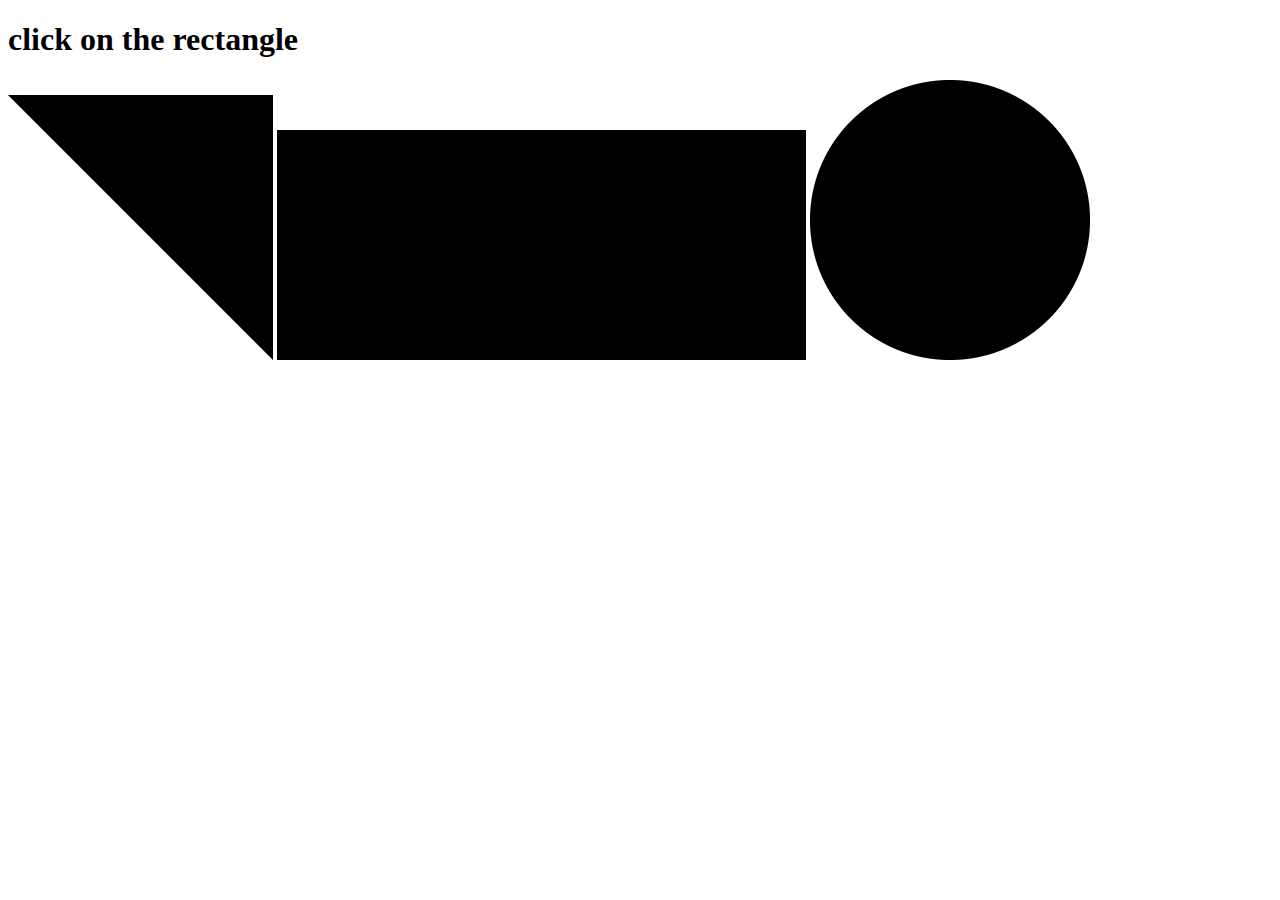
<file: www/static/pickrectangle.html>
<!DOCTYPE html>
<html>
<head>
	<style>
	.hidden { display: none; }
	</style>
</head>
<body>
	<h1>click on the rectangle</h1>

	<a class="shape triangle">
		<img src="shapes/triangle.png" border="0">
	</a>

	<a class="shape rectangle">
		<img src="shapes/rectangle.png" border="0">
	</a>

	<a class="shape circle">
		<img src="shapes/circle.png" border="0">
	</a>

	<audio id="intro-sound" autoplay="autoplay">
	    <source src="sounds/ClickOnTheRectangle.m4a" />     
	</audio>

	<audio id="right-sound">
	    <source src="sounds/GreatJob.m4a" />     
	</audio>

	<audio id="wrong-sound">
	    <source src="sounds/TryAgain.m4a" />     
	</audio>

<script src="//cdnjs.cloudflare.com/ajax/libs/jquery/2.1.1/jquery.min.js"></script>

<script>

$(function() {

	$audio_right = $('#right-sound');
	$audio_wrong = $('#wrong-sound');

	$('.shape').on('click', function() {

		if($(this).hasClass('rectangle')) {
			$audio_right.get(0).play();
			// alert('great job!');
		} else {
			$audio_wrong.get(0).play();
			// alert('try again!');
		}
	});

});

</script>

</body>
</html>
</file>
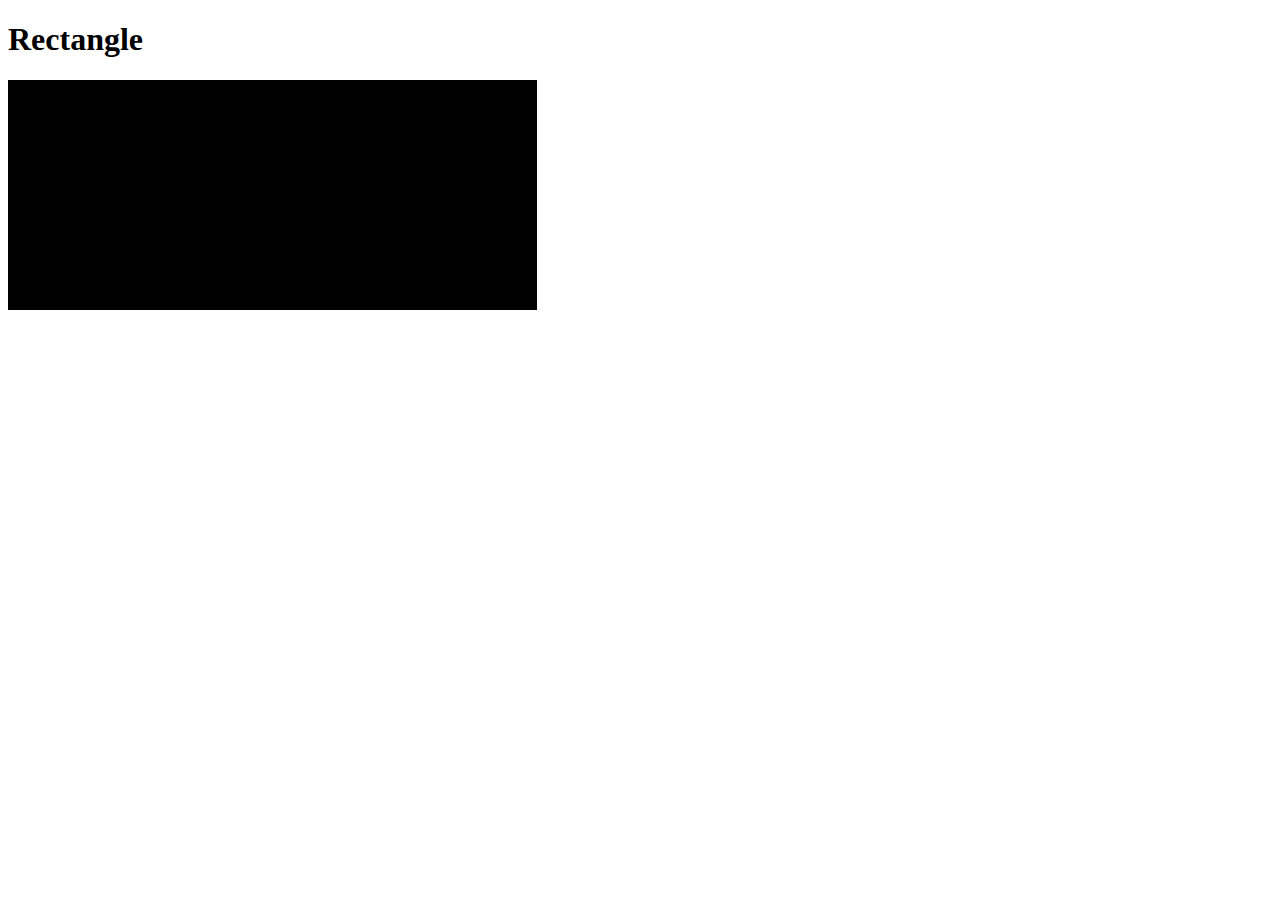
<file: www/static/rectangle.html>
<!DOCTYPE html>
<html>
<head>
	<style>
	.hidden { display: none; }
	</style>
</head>
<body>
	<h1>Rectangle</h1>
	<img src="shapes/rectangle.png" border="0">
	
	<div class="hidden">
	<audio autoplay="autoplay" controls="controls">
	    <source src="sounds/Rectangle.m4a" />     
	</audio>
	</div>

<script>
	setTimeout(function() {
		window.location.href = "pickrectangle.html";
	}, 10000);
</script>

</body>
</html>
</file>
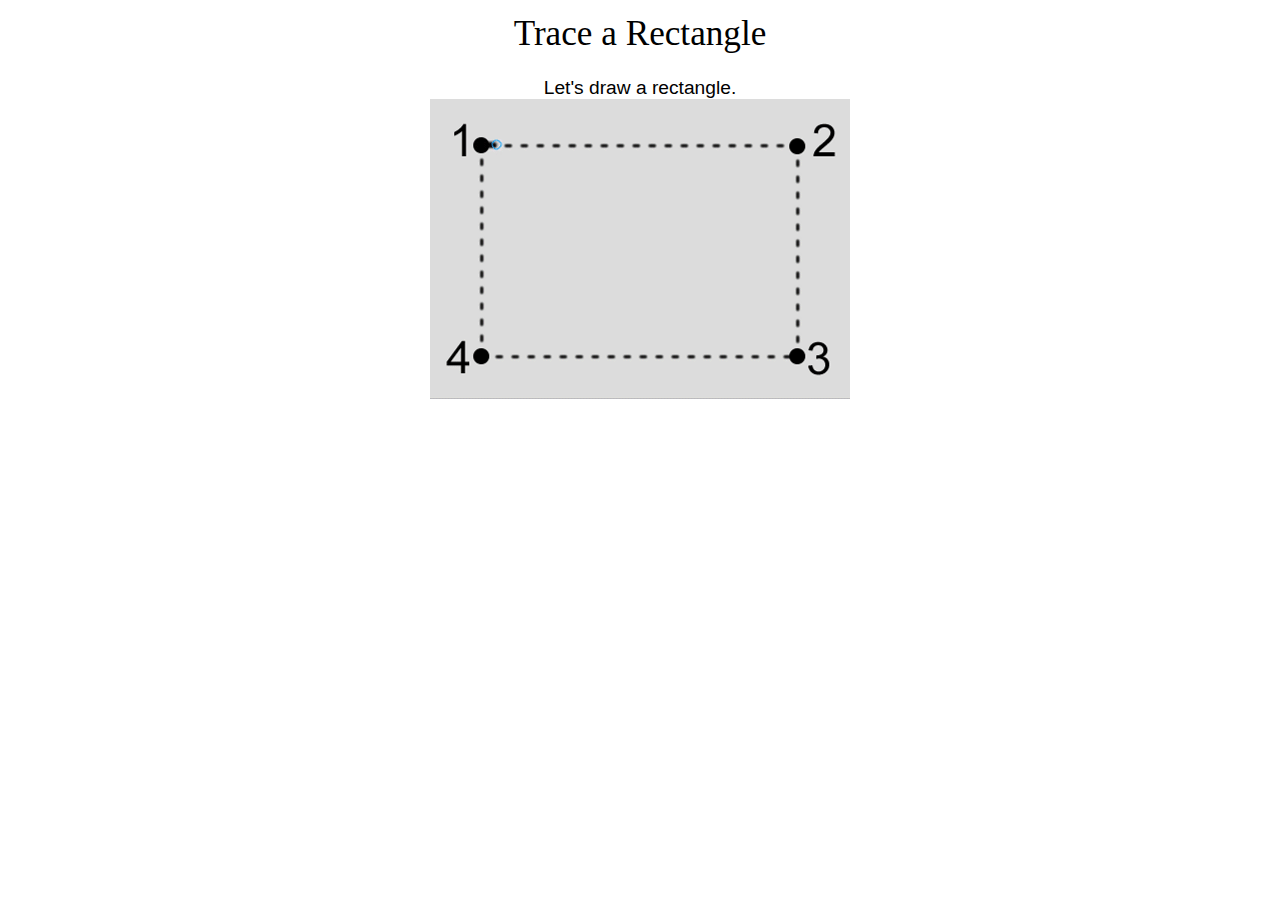
<file: www/static/trace.html>
<!DOCTYPE html>
<html>
<head>
	<link rel="stylesheet" href="canvas/style.css" type="text/css" media="screen" />
	<style>
	.hidden { display: none; }
	#lets-draw-img { width: 420px; height: 300px; }
	#can { 
		opacity:0.5; 
		background:url(canvas_background_V4.jpg) no-repeat 0 0;
	}
	</style>

	<script src="//cdnjs.cloudflare.com/ajax/libs/jquery/2.1.1/jquery.min.js"></script>
	<script type="text/javascript" src="canvas/app.js"></script>

</head>

<body>
	<h1>Trace a Rectangle</h1>

	<h2>Let's draw a rectangle.</h2>

	<img id="lets-draw-img" src="animated_rectangle_v3.gif" border="0">

	<div id="you-try" class="hidden">

		<h2>Now you try.</h2>

		<div id="themain">
			<canvas id="can" width="450" height="400" ></canvas>
			<div id="clr">
			</div>
		</div>

	</div>
	
	<audio id="lets-draw-sound" autoplay="autoplay">
	    <source src="sounds/Lets-draw.m4a" />
	</audio>

	<audio id="you-try-sound">
	    <source src="sounds/You-try.m4a" />
	</audio>

<script>
	setTimeout(function() {
		$('#you-try-sound').get(0).play();
		$('#you-try').show();
	}, 10000);
</script>

</body>
</html>
</file>
<file: www/static/canvas/style.css>
html {
    overflow-y: scroll;
}

*{
	margin:0;
	font-family: Georgia, sans-serif;
}

body{
	/*width:65%;*/
	margin:0 auto;
	}
canvas{
	cursor: crosshair;
	border:black solid 1px;
	float:left;
	margin-bottom:10px;
    /*background:url(canvas_background.png);*/
 }

#clr{
	margin:0 auto;
	float:left;
}

#clr div{
	cursor:pointer;
	cursor:hand;
	width:20px;
	height:20px;
}
#themain img{
	 height: 100px;
	 width: 100px;
	 box-shadow: 0px 0.9px 2px #333333;
	 margin-bottom: 14px;
	 background: none;
	 
}

img:hover {
   box-shadow: 0px 1px 10px #333333;
}


body{
text-align:center;
}

a.minimal:active {
    background: none repeat scroll 0 0 #D0D0D0;
    box-shadow: 0 0 1px 1px #E3E3E3 inset;
    color: #000000;
}

a.minimal {
    background: none repeat scroll 0 0 #E3E3E3;
    border: 1px solid #BBBBBB;
    border-radius: 3px 3px 3px 3px;
    box-shadow: 0 0 1px 1px #F6F6F6 inset;
    color: #333333;
    font: bold 12px/1 "helvetica neue",helvetica,arial,sans-serif;
    padding: 8px 10px 9px;
    text-align: center;
    text-shadow: 0 1px 0 #FFFFFF;
    width: 150px;
	text-decoration:none;
}


a.download:active {
    -moz-border-bottom-colors: none;
    -moz-border-image: none;
    -moz-border-left-colors: none;
    -moz-border-right-colors: none;
    -moz-border-top-colors: none;
    background: none repeat scroll 0 0 #3282D3;
    border-color: #154C8C #154C8C #0E408E;
    border-style: solid;
    border-width: 1px;
    box-shadow: 0 0 6px 3px #1657B5 inset, 0 1px 0 0 white;
    text-shadow: 0 -1px 1px #2361A4;
}

a.download {
   cursor:pointer;
}

a.download {
    background-color: #52A8E8;
    background-image: -moz-linear-gradient(center top , #52A8E8, #377AD0);
    border-color: #4081AF #2E69A3 #20559A;
    border-radius: 16px 16px 16px 16px;
    border-style: solid;
    border-width: 1px;
    box-shadow: 0 1px 0 0 #72B9EB inset, 0 1px 2px 0 #B3B3B3;
    color: #FFFFFF;
    font: 25px/1 "lucida grande",sans-serif;
    padding: 3px 5px;
    text-align: center;
    text-shadow: 0 -1px 1px #3275BC;
    width: 112px;
	display: block;
	margin: 10px auto;
	padding: 10px;
	width: 230px;
}
h1{
	font-family: 'Droid Serif', serif;
	font-weight: normal;
	font-size: 220%;
	color: black;
	margin-top: 0.4em;
	margin-bottom: 0.3em;
}

h2{
	font-family: 'Droid Sans', sans-serif;
	font-weight: normal;
	font-size: 120%;
	color: black;
	margin-top:1.2em;

}

h3{

    font-family: 'Droid Sans', sans-serif;
	font-weight: normal;
	font-size: 80%;
	color: black;
	margin-top:1.2em;
	margin-bottom: 0.3em;

}

#footer{
border-top:1px #ccc solid;
margin-top:20px;
padding:10px;
}

#themain{
	/* border: 1px solid #ccc;
	-webkit-box-shadow: 2px 2px 2px #aaa;
	-moz-box-shadow: 2px 2px 2px #aaa;
	-webkit-border-radius: 10px;
	-moz-border-radius: 10px; */
	padding: 20px;
}

#btns{
margin:20px auto;
}
</file>
